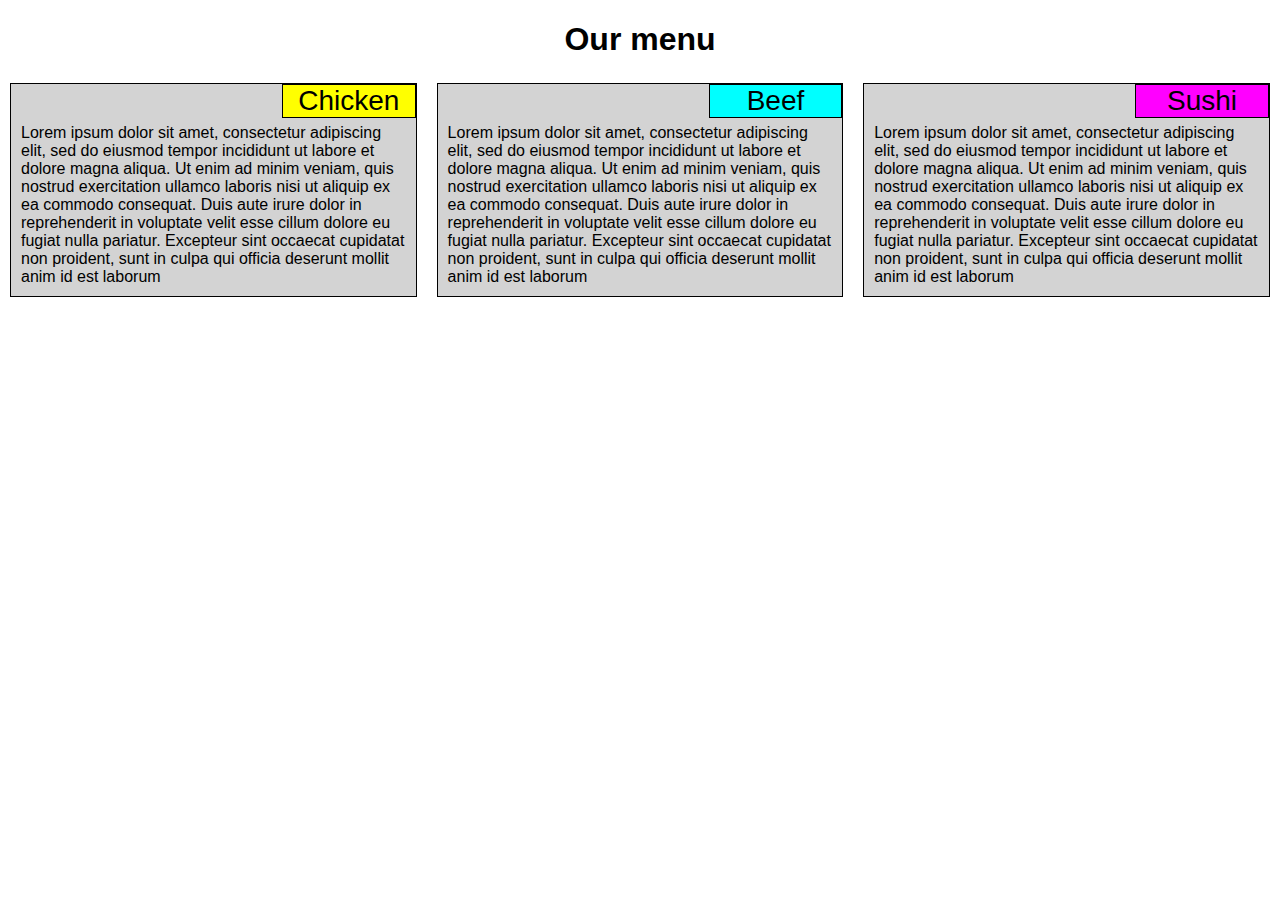
<file: module2-solution/index.html>
<!DOCTYPE html>
<html>
<head>
	<meta charset="utf-8">
	<meta name="viewport" content="width=device-width, initial-scale=1">
	<title>Responsive Layout tarea modulo 2</title>
	<link rel="stylesheet" href="css/styles.css">
</head>
<body>
	<h1>Our menu</h1>

	<div id=a>		
			<section class="col-lg-4 col-md-6 col-sm-12">
				<section id=containerS>
					<p id="prim">Chicken</p>
					Lorem ipsum dolor sit amet, consectetur adipiscing elit, sed do eiusmod tempor incididunt ut labore et dolore magna aliqua. Ut enim ad minim veniam, quis nostrud exercitation ullamco laboris nisi ut aliquip ex ea commodo consequat. Duis aute irure dolor in reprehenderit in voluptate velit esse cillum dolore eu fugiat nulla pariatur. Excepteur sint occaecat cupidatat non proident, sunt in culpa qui officia deserunt mollit anim id est laborum
				</section>
			</section>

			<section class="col-lg-4 col-md-6 col-sm-12">
				<section id=containerS>				
					<p id="seg">Beef</p>
					Lorem ipsum dolor sit amet, consectetur adipiscing elit, sed do eiusmod tempor incididunt ut labore et dolore magna aliqua. Ut enim ad minim veniam, quis nostrud exercitation ullamco laboris nisi ut aliquip ex ea commodo consequat. Duis aute irure dolor in reprehenderit in voluptate velit esse cillum dolore eu fugiat nulla pariatur. Excepteur sint occaecat cupidatat non proident, sunt in culpa qui officia deserunt mollit anim id est laborum
				</section>
			</section>
	
			<section class="col-lg-4 col-md-12 col-sm-12" >
				<section id=containerS>				
					<p id="ter">Sushi</p>
					Lorem ipsum dolor sit amet, consectetur adipiscing elit, sed do eiusmod tempor incididunt ut labore et dolore magna aliqua. Ut enim ad minim veniam, quis nostrud exercitation ullamco laboris nisi ut aliquip ex ea commodo consequat. Duis aute irure dolor in reprehenderit in voluptate velit esse cillum dolore eu fugiat nulla pariatur. Excepteur sint occaecat cupidatat non proident, sunt in culpa qui officia deserunt mollit anim id est laborum
				</section>
			</section>
	</div>

</body>
</html>
</file>
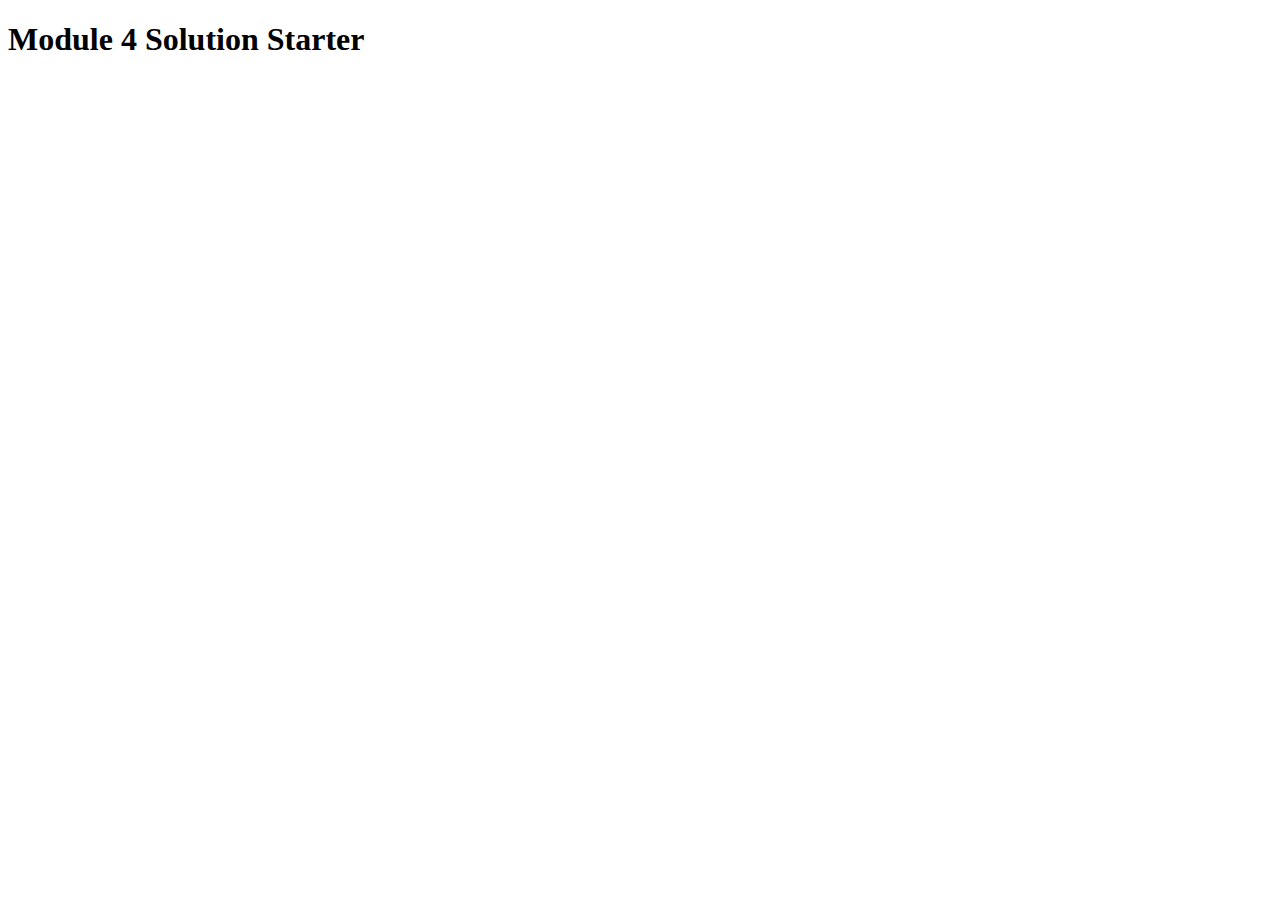
<file: module4-solution/index.html>
<!DOCTYPE html>
<html>
<head>
  <meta charset="utf-8">
  <title>Module 4 Solution Starter</title>
  <script>
    var names = []; // DO NOT REMOVE
  </script>
  <script src="SpeakHello.js"></script>
  <script src="SpeakGoodBye.js"></script>
  <script src="script.js"></script>
</head>
<body>
  <h1>Module 4 Solution Starter</h1>
</body>
</html>
</file>
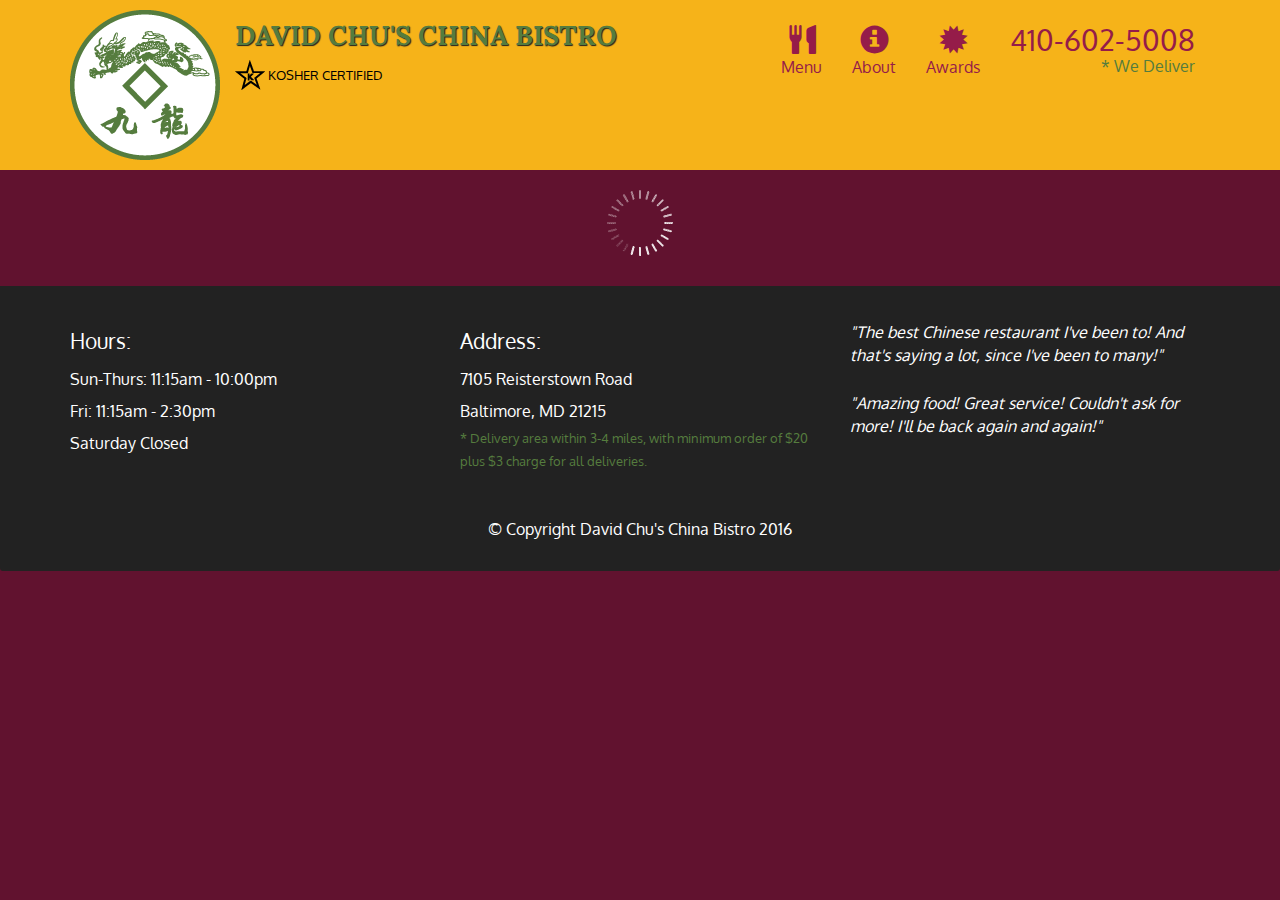
<file: module5-solution/index.html>
<!doctype html>
<html lang="en">
  <head>
    <meta charset="utf-8">
    <meta http-equiv="X-UA-Compatible" content="IE=edge">
    <meta name="viewport" content="width=device-width, initial-scale=1">
    <title>David Chu's China Bistro</title>
    <link rel="stylesheet" href="css/bootstrap.min.css">
    <link rel="stylesheet" href="css/styles.css">
    <link href='https://fonts.googleapis.com/css?family=Oxygen:400,300,700' rel='stylesheet' type='text/css'>
    <link href='https://fonts.googleapis.com/css?family=Lora' rel='stylesheet' type='text/css'>
  </head>
<body>
  <header>
    <nav id="header-nav" class="navbar navbar-default">
      <div class="container">
        <div class="navbar-header">
          <a href="index.html" class="pull-left visible-md visible-lg">
            <div id="logo-img" alt="Logo image"></div>
          </a>

          <div class="navbar-brand">
            <a href="index.html"><h1>David Chu's China Bistro</h1></a>
            <p>
              <img src="images/star-k-logo.png" alt="Kosher certification">
              <span>Kosher Certified</span>
            </p>
          </div>

          <button id="navbarToggle" type="button" class="navbar-toggle collapsed" data-toggle="collapse" data-target="#collapsable-nav" aria-expanded="false">
            <span class="sr-only">Toggle navigation</span>
            <span class="icon-bar"></span>
            <span class="icon-bar"></span>
            <span class="icon-bar"></span>
          </button>
        </div>
        
        <div id="collapsable-nav" class="collapse navbar-collapse">
           <ul id="nav-list" class="nav navbar-nav navbar-right">
            <li id="navHomeButton" class="visible-xs active">
              <a href="index.html">
                <span class="glyphicon glyphicon-home"></span> Home</a>
            </li>
            <li id="navMenuButton">
              <a href="#" onclick="$dc.loadMenuCategories();">
                <span class="glyphicon glyphicon-cutlery"></span><br class="hidden-xs"> Menu</a>
            </li>
            <li>
              <a href="#">
                <span class="glyphicon glyphicon-info-sign"></span><br class="hidden-xs"> About</a>
            </li>
            <li>
              <a href="#">
                <span class="glyphicon glyphicon-certificate"></span><br class="hidden-xs"> Awards</a>
            </li>
            <li id="phone" class="hidden-xs">
              <a href="tel:410-602-5008">
                <span>410-602-5008</span></a><div>* We Deliver</div>
            </li>
          </ul><!-- #nav-list -->
        </div><!-- .collapse .navbar-collapse -->
      </div><!-- .container -->
    </nav><!-- #header-nav -->
  </header>

  <div id="call-btn" class="visible-xs">
    <a class="btn" href="tel:410-602-5008">
    <span class="glyphicon glyphicon-earphone"></span>
    410-602-5008
    </a>
  </div>
  <div id="xs-deliver" class="text-center visible-xs">* We Deliver</div>

  <div id="main-content" class="container"></div>

  <footer class="panel-footer">
    <div class="container">
      <div class="row">
        <section id="hours" class="col-sm-4">
          <span>Hours:</span><br>
          Sun-Thurs: 11:15am - 10:00pm<br>
          Fri: 11:15am - 2:30pm<br>
          Saturday Closed
          <hr class="visible-xs">
        </section>
        <section id="address" class="col-sm-4">
          <span>Address:</span><br>
          7105 Reisterstown Road<br>
          Baltimore, MD 21215
          <p>* Delivery area within 3-4 miles, with minimum order of $20 plus $3 charge for all deliveries.</p>
          <hr class="visible-xs">
        </section>
        <section id="testimonials" class="col-sm-4">
          <p>"The best Chinese restaurant I've been to! And that's saying a lot, since I've been to many!"</p>
          <p>"Amazing food! Great service! Couldn't ask for more! I'll be back again and again!"</p>
        </section>
      </div>
      <div class="text-center">&copy; Copyright David Chu's China Bistro 2016</div>
    </div>
  </footer>

  <!-- jQuery (Bootstrap JS plugins depend on it) -->
  <script src="js/jquery-2.1.4.min.js"></script>
  <script src="js/bootstrap.min.js"></script>
  <script src="js/ajax-utils.js"></script>
  <script src="js/script.js"></script>
</body>
</html>
</file>
<file: module2-solution/css/styles.css>
* {
  box-sizing: border-box;
  font-family: Helvetica;
}
h1 {
  margin-bottom: 15px;
  text-align: center;
}
body{
  margin:0px;
  padding:0px;
}


#prim{
  background-color: #ffff00;
}
#seg{
  background-color: #00ffff;
}
#ter{
  background-color: #ff00ff;
}
section#containerS{  
  padding: 40px 10px 10px 10px;
  position:relative;
  background-color: lightgray;
  margin:10px;  
  border: 1px solid black;
}

p {
  border: 1px solid black;  
  color: black;
  font-size: 175%;
  width: 33%;
  text-align: center;  
  position: absolute;  
  top:-28px;  
  right: 0px;

}

/* Simple Responsive Framework. */
div{
  position:relative;
  width: =100%;
}

/********** Large devices only **********/
@media (min-width: 992px) {
  .col-lg-1, .col-lg-2, .col-lg-3, .col-lg-4, .col-lg-5, .col-lg-6, .col-lg-7, .col-lg-8, .col-lg-9, .col-lg-10, .col-lg-11, .col-lg-12 {
    float: left;
  }
  .col-lg-1 {
    width: 8.33%;
  }
  .col-lg-2 {
    width: 16.66%;
  }
  .col-lg-3 {
    width: 25%;
  }
  .col-lg-4 {
    width: 33.33%;
  }
  .col-lg-5 {
    width: 41.66%;
  }
  .col-lg-6 {
    width: 50%;
  }
  .col-lg-7 {
    width: 58.33%;
  }
  .col-lg-8 {
    width: 66.66%;
  }
  .col-lg-9 {
    width: 74.99%;
  }
  .col-lg-10 {
    width: 83.33%;
  }
  .col-lg-11 {
    width: 91.66%;
  }
  .col-lg-12 {
    width: 100%;
  }
}

/********** Medium devices only **********/
@media (min-width: 768px) and (max-width: 991px) {
  .col-md-1, .col-md-2, .col-md-3, .col-md-4, .col-md-5, .col-md-6, .col-md-7, .col-md-8, .col-md-9, .col-md-10, .col-md-11, .col-md-12 {
    float: left;
  }
  .col-md-1 {
    width: 8.33%;
  }
  .col-md-2 {
    width: 16.66%;
  }
  .col-md-3 {
    width: 25%;
  }
  .col-md-4 {
    width: 33.33%;
  }
  .col-md-5 {
    width: 41.66%;
  }
  .col-md-6 {
    width: 50%;
  }
  .col-md-7 {
    width: 58.33%;
  }
  .col-md-8 {
    width: 66.66%;
  }
  .col-md-9 {
    width: 74.99%;
  }
  .col-md-10 {
    width: 83.33%;
  }
  .col-md-11 {
    width: 91.66%;
  }
  .col-md-12 {
    width: 100%;
  }
}

/********** small devices only **********/
@media (max-width: 767) {
  .col-sm-1, .col-sm-2, .col-sm-3, .col-sm-4, .col-sm-5, .col-sm-6, .col-sm-7, .col-sm-8, .col-sm-9, .col-sm-10, .col-sm-11, .col-sm-12 {
    float: left;
  }
  .col-sm-1 {
    width: 8.33%;
  }
  .col-sm-2 {
    width: 16.66%;
  }
  .col-sm-3 {
    width: 25%;
  }
  .col-sm-4 {
    width: 33.33%;
  }
  .col-sm-5 {
    width: 41.66%;
  }
  .col-sm-6 {
    width: 50%;
  }
  .col-sm-7 {
    width: 58.33%;
  }
  .col-sm-8 {
    width: 66.66%;
  }
  .col-sm-9 {
    width: 74.99%;
  }
  .col-sm-10 {
    width: 83.33%;
  }
  .col-sm-11 {
    width: 91.66%;
  }
  .col-sm-12 {
    width: 100%;
  }
}
</file>
<file: module5-solution/css/styles.css>
body {
  font-size: 16px;
  color: #fff;
  background-color: #61122f;
  font-family: 'Oxygen', sans-serif;
}

/** HEADER **/
#header-nav {
  background-color: #f6b319;
  border-radius: 0;
  border: 0;
}

#logo-img {
  background: url('../images/restaurant-logo_large.png') no-repeat;
  width: 150px;
  height: 150px;
  margin: 10px 15px 10px 0;
}

.navbar-brand {
  padding-top: 25px;
}
.navbar-brand h1 { /* Restaurant name */
  font-family: 'Lora', serif;
  color: #557c3e;
  font-size: 1.5em;
  text-transform: uppercase;
  font-weight: bold;
  text-shadow: 1px 1px 1px #222;
  margin-top: 0;
  margin-bottom: 0;
  line-height: .75;
}
.navbar-brand a:hover, .navbar-brand a:focus {
  text-decoration: none;
}
.navbar-brand p { /* Kosher cert */
  color: #000;
  text-transform: uppercase;
  font-size: .7em;
  margin-top: 15px;
}
.navbar-brand p span { /* Star-K */
  vertical-align: middle;
}

#nav-list {
  margin-top: 10px;
}
#nav-list a {
  color: #951C49;
  text-align: center;
}
#nav-list a:hover {
  background: #E7E7E7;
}
#nav-list a span {
  font-size: 1.8em;
}

#phone {
  margin-top: 5px;
}
#phone a { /* Phone number */
  text-align: right;
  padding-bottom: 0;
}
#phone div { /* We Deliver */
  color: #557c3e;
  text-align: right;
  padding-right: 15px;
}

.navbar-header button.navbar-toggle, .navbar-header .icon-bar {
  border: 1px solid #61122f;
}
.navbar-header button.navbar-toggle {
  clear: both;
  margin-top: -30px;
}
/* END HEADER */

/* FOOTER */
.panel-footer {
  margin-top: 30px;
  padding-top: 35px;
  padding-bottom: 30px;
  background-color: #222;
  border-top: 0;
}
.panel-footer div.row {
  margin-bottom: 35px;
}
#hours, #address {
  line-height: 2;
}
#hours > span, #address > span {
  font-size: 1.3em;
}
#address p {
  color: #557c3e;
  font-size: .8em;
  line-height: 1.8;
}
#testimonials {
  font-style: italic;
}
#testimonials p:nth-child(2) {
  margin-top: 25px;
}
/* END FOOTER */



/* HOME PAGE */
.container .jumbotron {
  box-shadow: 0 0 50px #3F0C1F;
  border: 2px solid #3F0C1F;
}

#menu-tile, #specials-tile, #map-tile {
  height: 250px;
  width: 100%;
  margin-bottom: 15px;
  position: relative;
  border: 2px solid #3F0C1F;
  overflow: hidden;
}
#menu-tile:hover, #specials-tile:hover, #map-tile:hover {
  box-shadow: 0 1px 5px 1px #cccccc;
}
#menu-tile {
  background: url('../images/menu-tile.jpg') no-repeat;
  background-position: center;
}
#specials-tile {
  background: url('../images/specials-tile.jpg') no-repeat;
  background-position: center;
}
#menu-tile span, #specials-tile span, #map-tile span {
  position: absolute;
  bottom: 0;
  right: 0;
  width: 100%;
  text-align: center;
  font-size: 1.6em;
  text-transform: uppercase;
  background-color: #000;
  color: #fff;
  opacity: .8;
}
/* END HOME PAGE */

/* MENU CATEGORIES PAGE */
.category-tile { 
  position: relative;
  border: 2px solid #3F0C1F;
  overflow: hidden;
  width: 200px;
  height: 200px;
  margin: 0 auto 15px;
}
.category-tile span {
  position: absolute;
  bottom: 0;
  right: 0;
  width: 100%;
  text-align: center;
  font-size: 1.2em;
  text-transform: uppercase;
  background-color: #000;
  color: #fff;
  opacity: .8;
}
.category-tile:hover {
  box-shadow: 0 1px 5px 1px #cccccc;
}

#menu-categories-title + div {
  margin-bottom: 50px;
}
/* END MENU CATEGORIES PAGE */

/* SINGLE CATEGORY PAGE */
.menu-item-tile {
  margin-bottom: 25px;
}
.menu-item-tile hr {
  width: 80%;
}
.menu-item-tile .menu-item-price {
  font-size: 1.1em;
  text-align: right;
  margin-top: -15px;
  margin-right: -15px;
}
.menu-item-tile .menu-item-price span {
  font-size: .6em;
}
.menu-item-photo {
  position: relative;
  border: 2px solid #3F0C1F; 
  overflow: hidden;
  padding: 0;
  margin-right: -15px;
  margin-left: auto;
  margin-bottom: 20px;
  max-width: 250px;
}
.menu-item-photo div {
  position: absolute;
  bottom: 0;
  right: 0;
  width: 80px;
  background-color: #557c3e;
  text-align: center;
}
.menu-item-description {
  padding-right: 30px;
}
h3.menu-item-title {
  margin: 0 0 10px;
}
.menu-item-details {
  font-size: .9em;
  font-style: italic;
}
/* END SINGLE CATEGORY PAGE */


/********** Large devices only **********/
@media (min-width: 1200px) {
  .container .jumbotron {
    background: url('../images/jumbotron_1200.jpg') no-repeat;
    height: 675px;
  }
}

/********** Medium devices only **********/
@media (min-width: 992px) and (max-width: 1199px) {
  /* Header */
  #logo-img {
    background: url('../images/restaurant-logo_medium.png') no-repeat;
    width: 100px;
    height: 100px;
    margin: 5px 5px 5px 0;
  }
  /* End Header */

  /* Home Page */
  .container .jumbotron {
    background: url('../images/jumbotron_992.jpg') no-repeat;
    height: 558px;
  }
  /* End Home Page */
}

/********** Small devices only **********/
@media (min-width: 768px) and (max-width: 991px) {
  /* Home Page */
  .container .jumbotron {
    background: url('../images/jumbotron_768.jpg') no-repeat;
    height: 432px;
  }
  /* End Home Page */
}

/********** Extra small devices only **********/
@media (max-width: 767px) {
  /* Header */
  .navbar-brand {
    padding-top: 10px;
    height: 80px;
  }
  .navbar-brand h1 { /* Restaurant name */
    padding-top: 10px;
    font-size: 5vw; /* 1vw = 1% of viewport width */
  }
  .navbar-brand p { /* Kosher cert */
    font-size: .6em;
    margin-top: 12px;
  }
  .navbar-brand p img { /* Star-K */
    height: 20px;
  }

  #collapsable-nav a { /* Collapsed nav menu text */
    font-size: 1.2em;
  }
  #collapsable-nav a span { /* Collapsed nav menu glyph */
    font-size: 1em;
    margin-right: 5px;
  }

  #call-btn > a {
    font-size: 1.5em;
    display: block;
    margin: 0 20px;
    padding: 10px;
    border: 2px solid #fff;
    background-color: #f6b319;
    color: #951c49;
  }
  #xs-deliver {
    margin-top: 5px;
    font-size: .7em;
    letter-spacing: .1em;
    text-transform: uppercase;
  }
  /* End Header */

  /* Footer */
  .panel-footer section {
    margin-bottom: 30px;
    text-align: center;
  }
  .panel-footer section:nth-child(3) {
    margin-bottom: 0; /* margin already exists on the whole row */
  }
  .panel-footer section hr {
    width: 50%;
  }
  /* End Footer */

  /* Home Page */
  .container .jumbotron {
    margin-top: 30px;
    padding: 0;
  }
  #menu-tile, #specials-tile {
    width: 360px;
    margin: 0 auto 15px;
  }

  .menu-item-photo {
    margin-right: auto;
  }
  .menu-item-tile .menu-item-price {
    text-align: center;
  }
  .menu-item-description {
    text-align: center;;
  }
}


/********** Super extra small devices Only :-) (e.g., iPhone 4) **********/
@media (max-width: 479px) {
  /* Header */
  .navbar-brand h1 { /* Restaurant name */
    padding-top: 5px;
    font-size: 6vw;
  }
  /* End Header */
  
  /* Home page */
  #menu-tile, #specials-tile {
    width: 280px;
    margin: 0 auto 15px;
  }

  .col-xxs-12 {
    position: relative;
    min-height: 1px;
    padding-right: 15px;
    padding-left: 15px;
    float: left;
    width: 100%;
  }
}
</file>
